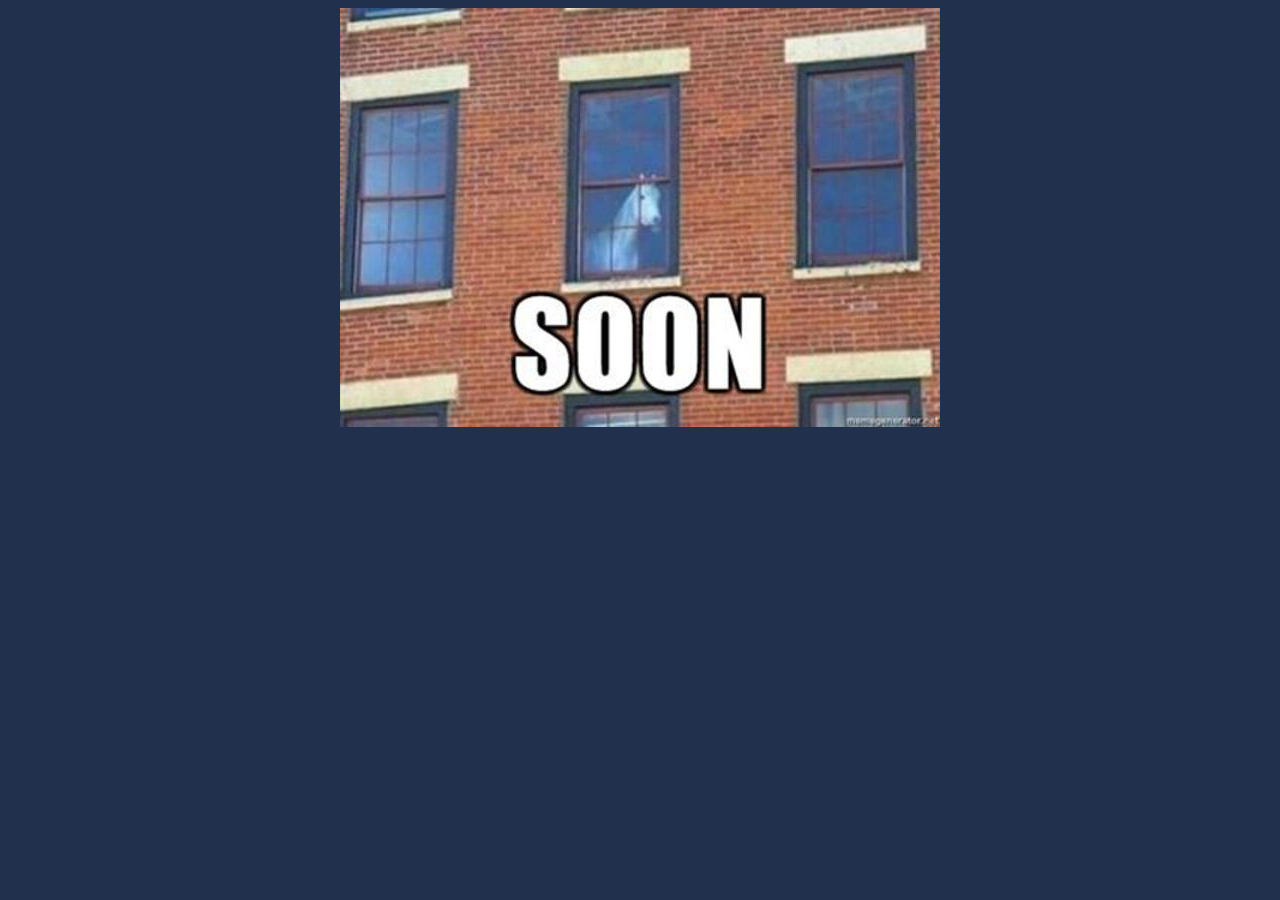
<file: public/index.html>
<!DOCTYPE html>
<html>
  <head>
    <meta charset="utf-8">
    <title>Soon 🐴</title>
    <link rel="stylesheet" href="theme/trainlineeu.css">
  </head>
  <body>
    <center><img src="soon-horse.jpg"></center>
  </body>
</html>
</file>
<file: public/theme/trainlineeu.css>
/**
 * Trainline Theme for reveal.js.
 * Author: Paul Bonaud
 */
@import url(font.css);
@import url(emoji.css);

html * {
  color-profile: sRGB;
  rendering-intent: auto; }

/*********************************************
 * GLOBAL STYLES
 *********************************************/
body {
  background-color: rgba(33,49,77,1); }

.reveal {
  font-family: 'Source Sans Pro', sans-serif;
  font-size: 40px;
  font-weight: 300;
  color: #fff; }

span {
  font-weight: 300;
}

::selection {
  color: #fff;
  background: #d33682;
  text-shadow: none; }

::-moz-selection {
  color: #fff;
  background: #d33682;
  text-shadow: none; }

.reveal .slides > section,
.reveal .slides > section > section {
  line-height: 1.3;
  font-weight: inherit; }

/*********************************************
 * HEADERS
 *********************************************/
.reveal section.dark-title h1 {
  color: black; }

.reveal section.transparent-title h1,
.reveal section.transparent-title h2,
.reveal section.transparent-title h3 {
  display: none;
  opacity: 0; }

.reveal section.background-title h1,
.reveal section.background-title h2,
.reveal section.background-title h3 {
  text-shadow: 2px 2px 5px black; }

.reveal h1,
.reveal h2,
.reveal h3,
.reveal h4,
.reveal h5,
.reveal h6 {
  margin: 0 0 20px 0;
  color: rgba(255,255,255,.86);
  font-family: 'Source Sans Pro', sans-serif;
  font-weight: 600;
  line-height: 1.2;
  letter-spacing: normal;
  text-transform: uppercase;
  text-shadow: none;
  word-wrap: break-word; }

.reveal h1 {
  font-size: 2em;
  font-weight: 300; }
.reveal h2 {
  font-size: 1.88em; }

.reveal h3 {
  text-transform: none;
  font-size: 1.55em; }

.reveal h4 {
  font-size: 1em; }

.reveal h5 {
  text-transform: none; }

.reveal h1 {
  text-shadow: none; }

/*********************************************
 * OTHER
 *********************************************/
.reveal p {
  margin: 20px 0;
  line-height: 1.3; }

/* Ensure certain elements are never larger than the slide itself */
.reveal img,
.reveal video,
.reveal iframe {
  max-width: 95%;
  max-height: 95%; }

.reveal strong,
.reveal b {
  font-weight: bold; }

.reveal em {
  font-style: italic; }

.reveal ol,
.reveal dl,
.reveal ul {
  display: inline-block;
  text-align: left;
  margin: 0 0 0 1em; }

.reveal ol {
  list-style-type: decimal; }

.reveal ul {
  list-style:none; }

.reveal ul li:before {
  content: "→  ";
  list-style-type: disk; }

.reveal ul ul li:before {
  content: "·  ";
  list-style-type: disk; }

.reveal ul ul {
  list-style-type: none; }

.reveal ul ul ul {
  list-style-type: circle; }

.reveal ul ul,
.reveal ul ol,
.reveal ol ol,
.reveal ol ul {
  display: block;
  margin-left: 40px; }

.reveal dt {
  font-weight: bold; }

.reveal dd {
  margin-left: 40px; }

.reveal q,
.reveal blockquote {
  quotes: none; }

.reveal blockquote {
  display: block;
  position: relative;
  width: 70%;
  margin: 20px auto;
  padding: 5px;
  font-style: italic;
  background: rgba(255, 255, 255, 0.05);
  box-shadow: 0px 0px 2px rgba(0, 0, 0, 0.2); }

.reveal blockquote p:first-child,
.reveal blockquote p:last-child {
  display: inline-block; }

.reveal q {
  font-style: italic; }

.reveal pre {
  display: block;
  position: relative;
  width: 90%;
  margin: 20px auto;
  text-align: left;
  font-size: 0.55em;
  font-family: monospace;
  line-height: 1.2em;
  word-wrap: break-word;
  /* box-shadow: 0px 0px 6px rgba(0, 0, 0, 0.3); */
  box-shadow: none; }

.reveal code {
  background: rgba(255, 255, 255, 0.1);
  font-family: monospace; }

.reveal pre code {
  display: block;
  /* padding: 5px; */
  overflow: auto;
  max-height: 500px;
  background: none; /*rgba(255, 255, 255, .8);*/
  word-wrap: normal; }

.reveal pre code.lang-none {
  opacity: 0.3; }

.reveal pre code.lang-transparent {
  opacity: 0; }

.reveal table {
    margin: auto;
    font-size: 0.6em;
  border-collapse: collapse;
  border-spacing: 0; }

.reveal table th {
  font-weight: bold; }

.reveal table th,
.reveal table td {
  text-align: left;
  padding: 0.2em 0.5em 0.2em 0.5em;
  border-bottom: 1px solid; }

.reveal table tbody > tr:hover {
  background: rgba(73,89,117,0.2); }

.reveal table th[align="center"],
.reveal table td[align="center"] {
  text-align: center; }

.reveal table th[align="right"],
.reveal table td[align="right"] {
  text-align: right; }

.reveal table tbody tr:last-child th,
.reveal table tbody tr:last-child td {
  border-bottom: none; }

.reveal sup {
  vertical-align: super; }

.reveal sub {
  vertical-align: sub; }

.reveal small {
  font-size: 0.6em; }

.reveal .left {
  float: left; }

.reveal .right {
  float: right; }

/*********************************************
 * LINKS
 *********************************************/
.reveal a {
  color: #268bd2;
  text-decoration: none;
  -webkit-transition: color .15s ease;
  -moz-transition: color .15s ease;
  transition: color .15s ease; }

.reveal a:hover {
  color: #78b9e6;
  text-shadow: none;
  border: none; }

.reveal .roll span:after {
  color: #fff;
  background: #1a6091; }

/*********************************************
 * IMAGES
 *********************************************/
.reveal section img {
  margin: 15px 0px;
  background: rgba(255, 255, 255, 0.12);
  border: 4px solid #fff;
  box-shadow: 0 0 10px rgba(0, 0, 0, 0.15); }

.reveal section img.plain {
  border: 0;
  box-shadow: none;
  background: none; }

.reveal a img {
  -webkit-transition: all .15s linear;
  -moz-transition: all .15s linear;
  transition: all .15s linear; }

.reveal a:hover img {
  background: rgba(255, 255, 255, 0.2);
  border-color: #268bd2;
  box-shadow: 0 0 20px rgba(0, 0, 0, 0.55); }

/*********************************************
 * NAVIGATION CONTROLS
 *********************************************/
.reveal .controls .navigate-left,
.reveal .controls .navigate-left.enabled {
  border-right-color: #268bd2; }

.reveal .controls .navigate-right,
.reveal .controls .navigate-right.enabled {
  border-left-color: #268bd2; }

.reveal .controls .navigate-up,
.reveal .controls .navigate-up.enabled {
  border-bottom-color: #268bd2; }

.reveal .controls .navigate-down,
.reveal .controls .navigate-down.enabled {
  border-top-color: #268bd2; }

.reveal .controls .navigate-left.enabled:hover {
  border-right-color: #78b9e6; }

.reveal .controls .navigate-right.enabled:hover {
  border-left-color: #78b9e6; }

.reveal .controls .navigate-up.enabled:hover {
  border-bottom-color: #78b9e6; }

.reveal .controls .navigate-down.enabled:hover {
  border-top-color: #78b9e6; }

/*********************************************
 * PROGRESS BAR
 *********************************************/
.reveal .progress {
  background: rgba(0, 0, 0, 0.2); }

.reveal .progress span {
  background: #01aa91;
  -webkit-transition: width 800ms cubic-bezier(0.26, 0.86, 0.44, 0.985);
  -moz-transition: width 800ms cubic-bezier(0.26, 0.86, 0.44, 0.985);
  transition: width 800ms cubic-bezier(0.26, 0.86, 0.44, 0.985); }
</file>
